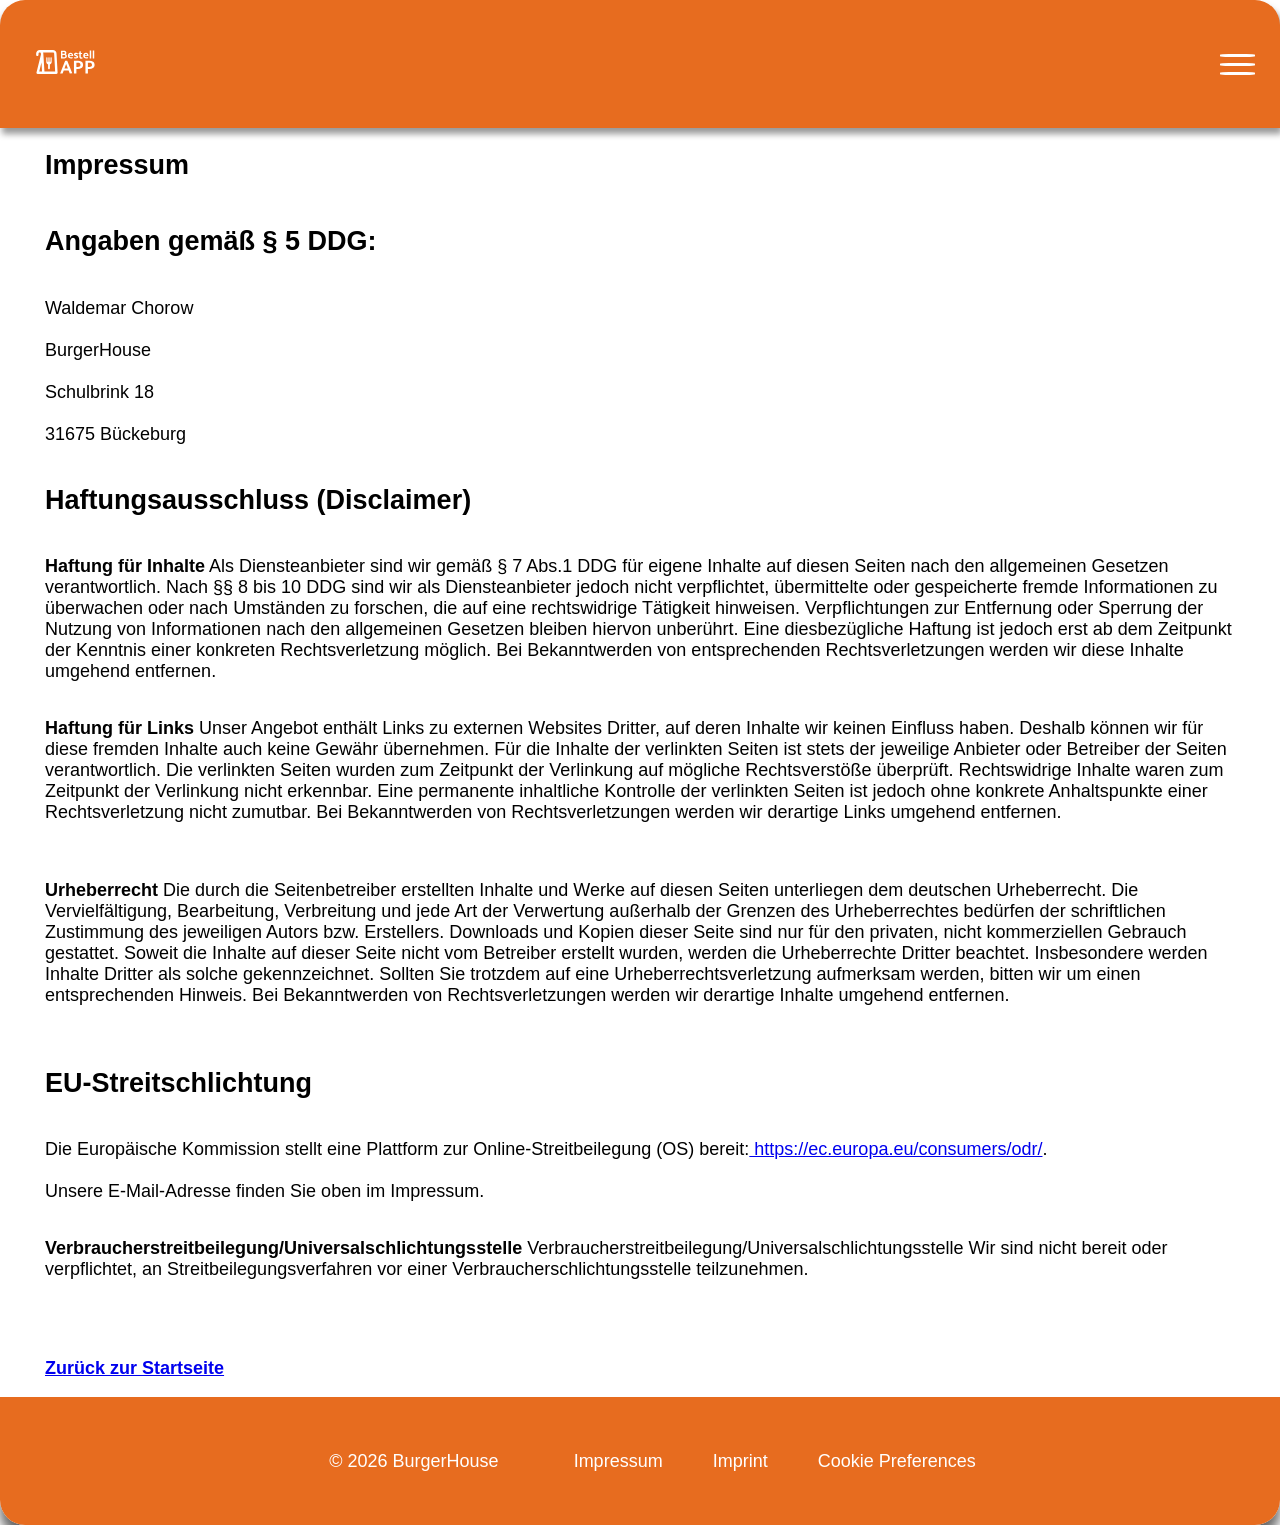
<file: impressum.html>
<!doctype html>
<html lang="de">
  <head>
    <meta charset="UTF-8" />
    <meta name="viewport" content="width=device-width, initial-scale=1.0" />
    <title>BestellApp</title>

    <script src="script.js"></script>
    <script src="scripts/db.js"></script>
    <script src="scripts/template.js"></script>

    <link rel="stylesheet" href="styles/impressum.css" />
  </head>

  <body>
    <section class="myBody-wrapper">
      <header>
        <nav>
          <div class="nav-bar">
            <a href="index.html"
              ><img src="assets/img/Logo 02.svg" alt="logo of bestell app"
            /></a>
            <div class="menu">
              <div class="bar1"></div>
              <div class="bar2"></div>
              <div class="bar3"></div>
            </div>
          </div>
        </nav>
      </header>
      <main>
        <h1>Impressum</h1>
        <h2>Angaben gemäß § 5 DDG:</h2>

        <p>
          Waldemar Chorow <br />
          <br />BurgerHouse <br />
          <br />Schulbrink 18<br />
          <br />31675 Bückeburg
        </p>

        <h2>Haftungsausschluss (Disclaimer)</h2>
        <p>
          <span>Haftung für Inhalte</span> Als Diensteanbieter sind wir gemäß §
          7 Abs.1 DDG für eigene Inhalte auf diesen Seiten nach den allgemeinen
          Gesetzen verantwortlich. Nach §§ 8 bis 10 DDG sind wir als
          Diensteanbieter jedoch nicht verpflichtet, übermittelte oder
          gespeicherte fremde Informationen zu überwachen oder nach Umständen zu
          forschen, die auf eine rechtswidrige Tätigkeit hinweisen.
          Verpflichtungen zur Entfernung oder Sperrung der Nutzung von
          Informationen nach den allgemeinen Gesetzen bleiben hiervon unberührt.
          Eine diesbezügliche Haftung ist jedoch erst ab dem Zeitpunkt der
          Kenntnis einer konkreten Rechtsverletzung möglich. Bei Bekanntwerden
          von entsprechenden Rechtsverletzungen werden wir diese Inhalte
          umgehend entfernen.
        </p>
        <p>
          <span>Haftung für Links</span> Unser Angebot enthält Links zu externen
          Websites Dritter, auf deren Inhalte wir keinen Einfluss haben. Deshalb
          können wir für diese fremden Inhalte auch keine Gewähr übernehmen. Für
          die Inhalte der verlinkten Seiten ist stets der jeweilige Anbieter
          oder Betreiber der Seiten verantwortlich. Die verlinkten Seiten wurden
          zum Zeitpunkt der Verlinkung auf mögliche Rechtsverstöße überprüft.
          Rechtswidrige Inhalte waren zum Zeitpunkt der Verlinkung nicht
          erkennbar. Eine permanente inhaltliche Kontrolle der verlinkten Seiten
          ist jedoch ohne konkrete Anhaltspunkte einer Rechtsverletzung nicht
          zumutbar. Bei Bekanntwerden von Rechtsverletzungen werden wir
          derartige Links umgehend entfernen.
        </p>
        <br />
        <p>
          <span>Urheberrecht</span> Die durch die Seitenbetreiber erstellten
          Inhalte und Werke auf diesen Seiten unterliegen dem deutschen
          Urheberrecht. Die Vervielfältigung, Bearbeitung, Verbreitung und jede
          Art der Verwertung außerhalb der Grenzen des Urheberrechtes bedürfen
          der schriftlichen Zustimmung des jeweiligen Autors bzw. Erstellers.
          Downloads und Kopien dieser Seite sind nur für den privaten, nicht
          kommerziellen Gebrauch gestattet. Soweit die Inhalte auf dieser Seite
          nicht vom Betreiber erstellt wurden, werden die Urheberrechte Dritter
          beachtet. Insbesondere werden Inhalte Dritter als solche
          gekennzeichnet. Sollten Sie trotzdem auf eine Urheberrechtsverletzung
          aufmerksam werden, bitten wir um einen entsprechenden Hinweis. Bei
          Bekanntwerden von Rechtsverletzungen werden wir derartige Inhalte
          umgehend entfernen.
        </p>
        <br />

        <h2>EU-Streitschlichtung</h2>
        <p>
          Die Europäische Kommission stellt eine Plattform zur
          Online-Streitbeilegung (OS) bereit:<a
            href="https://consumer-redress.ec.europa.eu/site-relocation_en"
          >
            https://ec.europa.eu/consumers/odr/</a
          >.
          <br />
          <br />Unsere E-Mail-Adresse finden Sie oben im Impressum. <br />
        </p>
        <p>
          <span
            >Verbraucher­streit­beilegung/Universal­schlichtungs­stelle</span
          >
          Verbraucher­streit­beilegung/Universal­schlichtungs­stelle Wir sind
          nicht bereit oder verpflichtet, an Streitbeilegungsverfahren vor einer
          Verbraucherschlichtungsstelle teilzunehmen.
        </p> <br>
        <br>
        <p> <span><a href="index.html">Zurück zur Startseite</a></span></p>
      </main>
      <footer>
        <p>© 2026 BurgerHouse</p>
        <a href="">Impressum</a>
        <a href="">Imprint</a>
        <a href="">Cookie Preferences</a>
      </footer>
    </section>
  </body>
</html>
</file>
<file: styles/impressum.css>
@font-face {
  font-family: "Palanquin", sans-serif;
  src: url(assets/fonts/Palanquin/Palanquin-Regular.ttf);
}

body {
  display: flex;
  flex-direction: column;
  align-items: center;  
  justify-items: center;
  font-family: "Palanquin", sans-serif;
  font-size: 18px;
  margin: 0;
}

.myBody-wrapper{
    display: flex;
    flex-direction: column;
    align-items: center;
    max-width: 1440px;
    width: 100%;
    box-shadow: 0px 12px 12px rgba(0, 0, 0, 0.6);
    border: #ffffff;
    margin: 0;
    border-bottom-right-radius: 25px;
    border-bottom-left-radius: 25px;
    border-top-left-radius: 25px;
    border-top-right-radius: 25px;
}

header {
  width: 100%;
  height: 128px;
  display: flex;
  justify-content: center;
  align-items: center;
  flex-direction: column;
  border-top-left-radius: 25px;
  border-top-right-radius: 25px;
}

nav {
  height: 128px;
  max-width: 1440px;
  width: 100%;
  margin: 0;
  display: flex;
  align-items: center;
  justify-content: center;
  background-color: #e76c1f;
  box-shadow: 2px 6px 6px rgba(0, 0, 0, 0.4);
  border-top-left-radius: 25px;
  border-top-right-radius: 25px;
}

nav img {
  height: 24px;
  width: 81px;
}

.nav-bar {
  max-width: 1240px;
  width: 100%;
  display: flex;
  justify-content: space-between;
  align-items: center;
  padding: 0 25px;
}

.menu {
  display: inline-block;
  cursor: pointer;
}

.bar1,
.bar2,
.bar3 {
  width: 35px;
  height: 3px;
  background-color: #ffffff;
  margin: 6px 0;
  transition: 0.4s;
  border-radius: 25%;
}
.change .bar1 {
  transform: translate(0, 11px) rotate(-45deg);
}

.change .bar2 {
  opacity: 0;
}

.change .bar3 {
  transform: translate(0, -11px) rotate(45deg);
}

main {
  flex: 1;
  max-width: 1240px;
  width: 100%;
  display: flex;
  flex-direction: column;
}

h1{
    margin-left: 25px;
}

h2{
    margin-left: 25px;
}

span {
  font-weight: 700;
}
p{
    padding: 0 25px;
}

footer {
  max-width: 1440px;
  width: 100%;
  height: 128px;
  background-color: #e76c1f;
  display: flex;
  justify-content: center;
  align-items: center;
  font-size: 18px;
  text-decoration: none;
  color: white;
  gap: 50px;
  border-bottom-right-radius: 25px;
  border-bottom-left-radius: 25px;
}

footer a {
  cursor: pointer;
  text-decoration: none;
  color: white;
  
}
</file>
